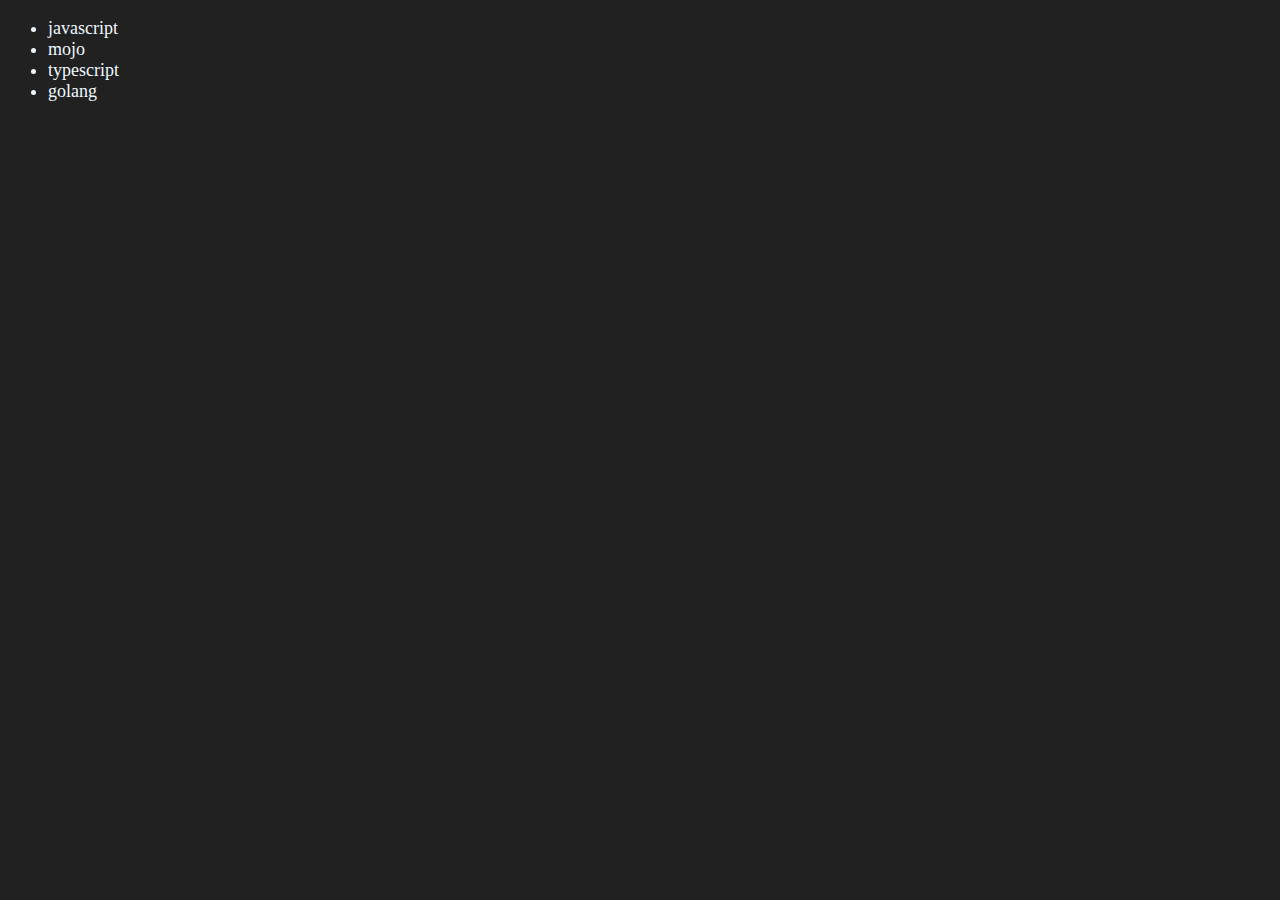
<file: 6_DOM/index.html>
<!DOCTYPE html>
<html lang="en">
<head>
    <meta charset="UTF-8">
    <meta name="viewport" content="width=device-width, initial-scale=1.0">
    <title>Document</title>
    
</head>
<body style="background-color: #212121; color: aliceblue; font-size: large;">
   <ul class="language">
    <li>javascript</li>
   </ul>
   <script>
        function addLanguage(langName){
            const li= document.createElement('li')
            li.innerHTML=`${langName}`;
            const ul = document.querySelector('.language')
            ul.appendChild(li)

        }
addLanguage('python');
addLanguage('typescript');

function optiLanguage(langName){
let li = document.createElement('li')
li.appendChild(document.createTextNode(langName))
document.querySelector('.language').appendChild(li)
}
optiLanguage('golang');

// edit 
let secondLang = document.querySelector('li:nth-child(2)')
let newLi= document.createElement('li')
newLi.textContent = 'mojo'
secondLang.replaceWith(newLi)
 

    </script>
</body>
</html>
</file>
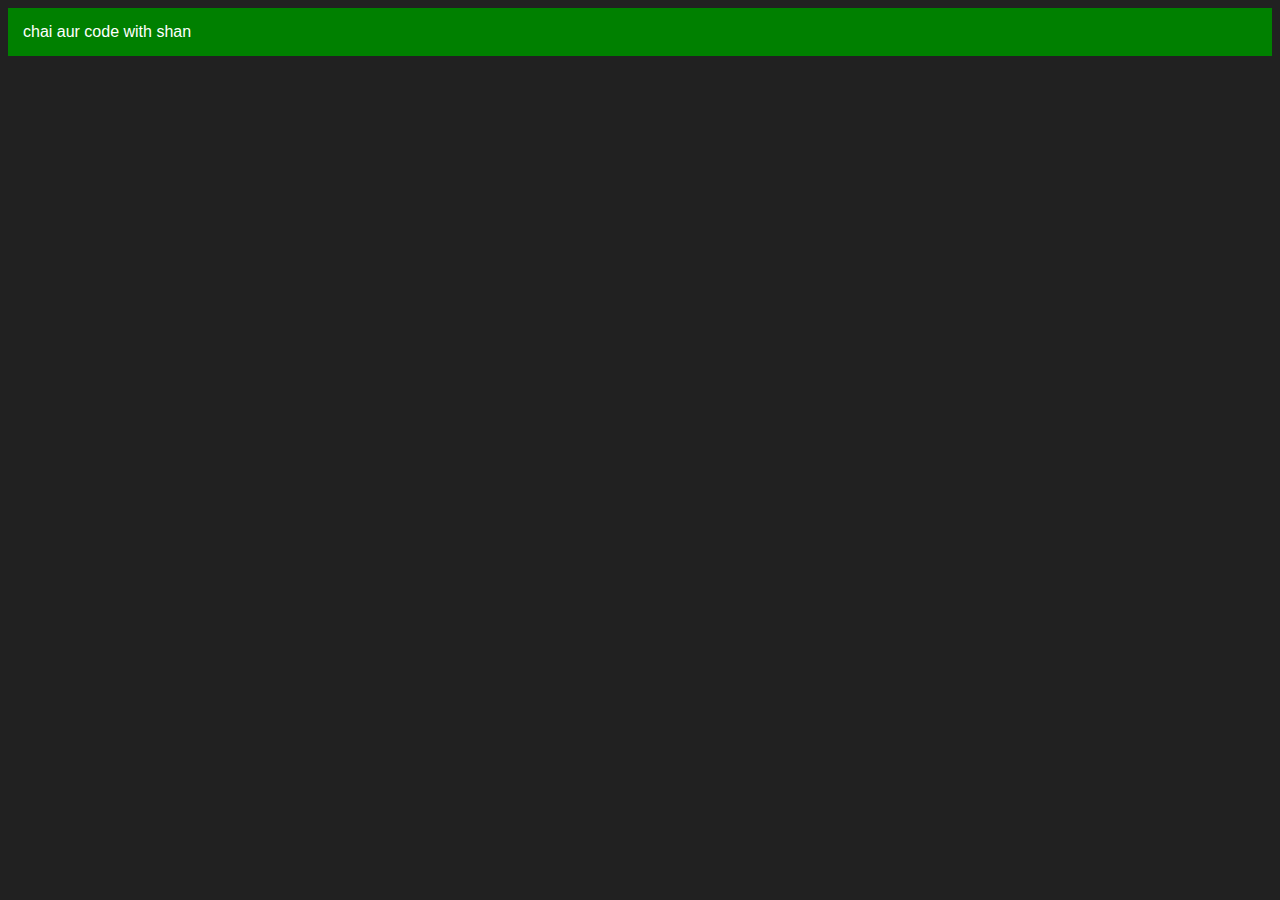
<file: three.html>
<!DOCTYPE html>
<html lang="en">
<head>
    <meta charset="UTF-8">
    <meta name="viewport" content="width=device-width, initial-scale=1.0">
    <title>Document</title>
</head>
<body style="background-color: #212121; color: white; font-family: 'Gill Sans', 'Gill Sans MT', Calibri, 'Trebuchet MS', sans-serif;">
    
</body>

<script>

    let div = document.createElement('div')
    console.log(div);
    div.className="main"
    console.log(div.id=Math.round(Math.random()*10 +1))
    div.setAttribute('title',"given-title")
    console.log(div.title);
    div.style.backgroundColor="green"
    div.style.padding="15px"
    // div.innerHTML="chai aur code with shan "
    let addNode= document.createTextNode("chai aur code with shan")
    div.appendChild(addNode)
    document.body.appendChild(div)
</script>
</html>
</file>
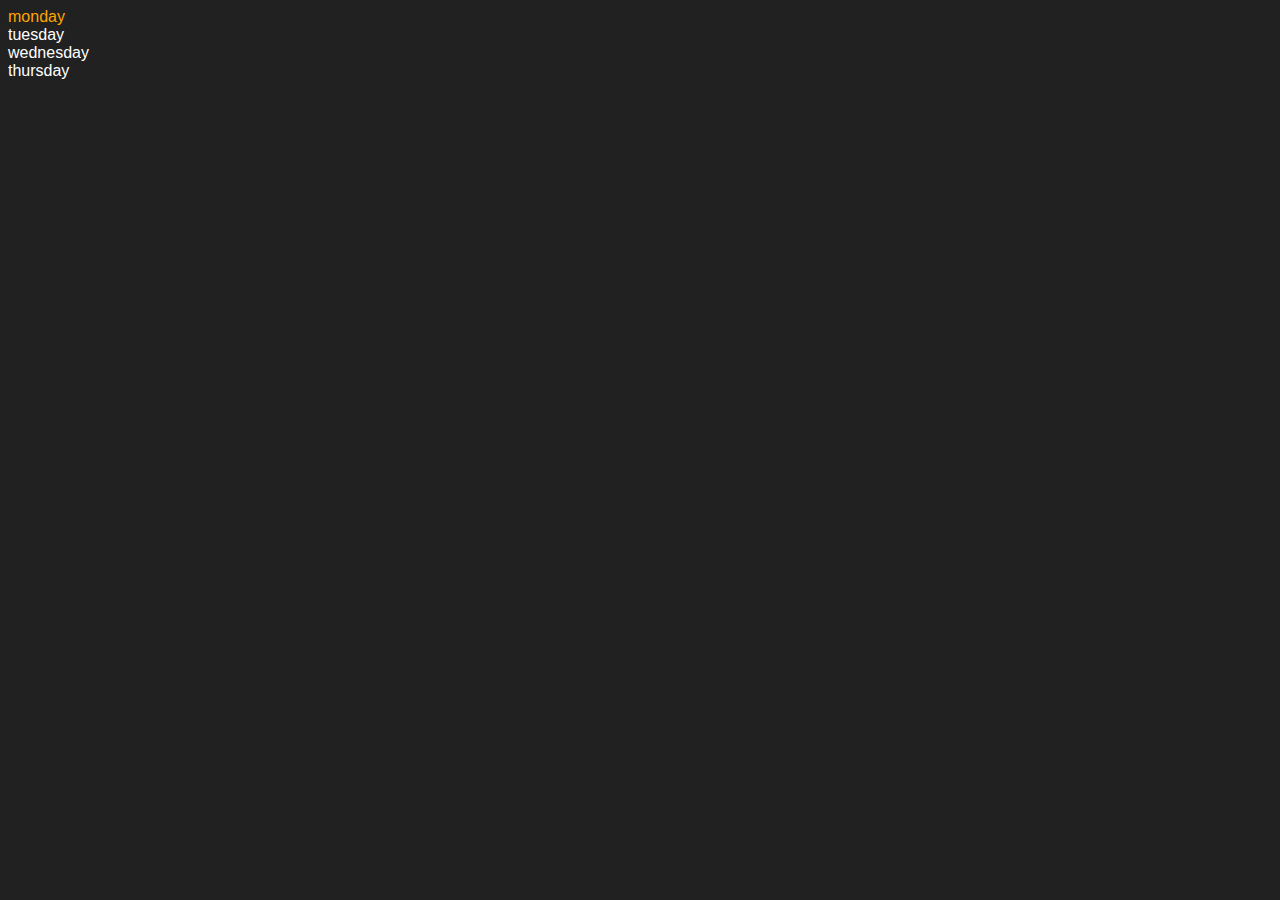
<file: two.html>
<!DOCTYPE html>
<html lang="en">
<head>
    <meta charset="UTF-8">
    <meta name="viewport" content="width=device-width, initial-scale=1.0">
    <title>Document</title>
</head>
<body style="background-color: #212121; color: white; font-family: 'Gill Sans', 'Gill Sans MT', Calibri, 'Trebuchet MS', sans-serif;">
    
<div class="parent">
    <div class="day">monday</div>
    <div class="day">tuesday</div>
    <div class="day">wednesday</div>
    <div class="day">thursday</div>
</div>

</body>
<script>

let parent = document.querySelector('.parent');
console.log(parent);
console.log(parent.children[0].innerHTML);

for (let i = 0; i < parent.children.length; i++) {
    console.log(parent.children[i].innerHTML);
    
    
}
parent.children[0].style.color="orange"
// console.log(parent.firstElementChild);
// console.log(parent.lastElementChild);

// let dayOne= document.querySelector(".day")
// console.log(dayOne);
// console.log(dayOne.nextElementSibling);

console.log("NODES :",parent.childNodes);




</script>
</html>
</file>
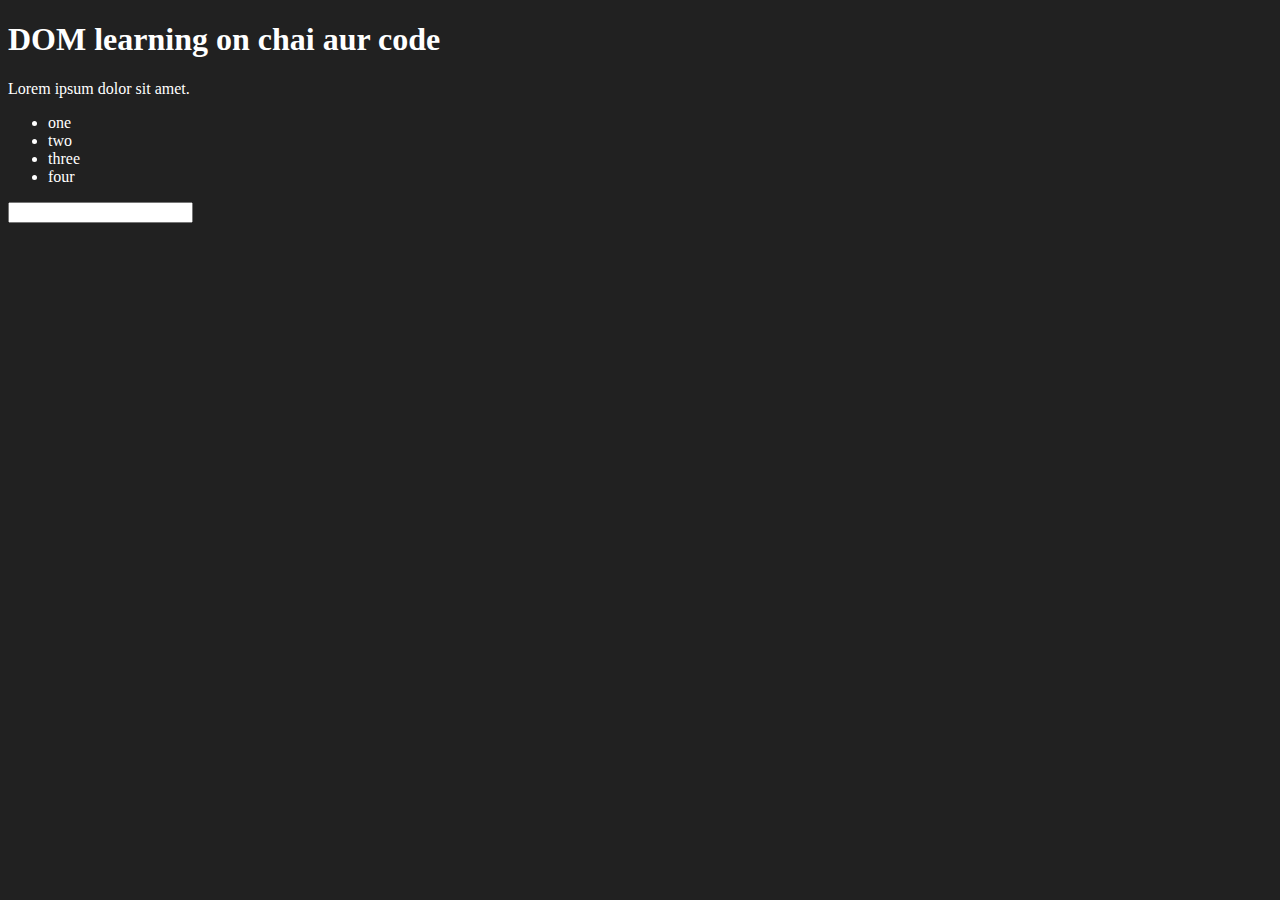
<file: 6_DOM/one.html>
<!DOCTYPE html>
<html lang="en">
<head>
    <meta charset="UTF-8">
    <meta name="viewport" content="width=device-width, initial-scale=1.0">
    <title>dom learning </title>
    <style>

        body{
            background-color:#212121;
            color:white;
        }
    </style>
</head>
<body>
<div class="bg-black">
<h1 id="title"  class="heading">DOM learning on chai aur code
    <span style="display : none">test text</span> </h1>
<p>Lorem ipsum dolor sit amet.</p>
<ul>
    <li>one</li>
    <li>two</li>
    <li>three</li>
    <li>four</li>
</ul>
<input type="password" name="" id="">

</div>
    
</body>
</html>
</file>
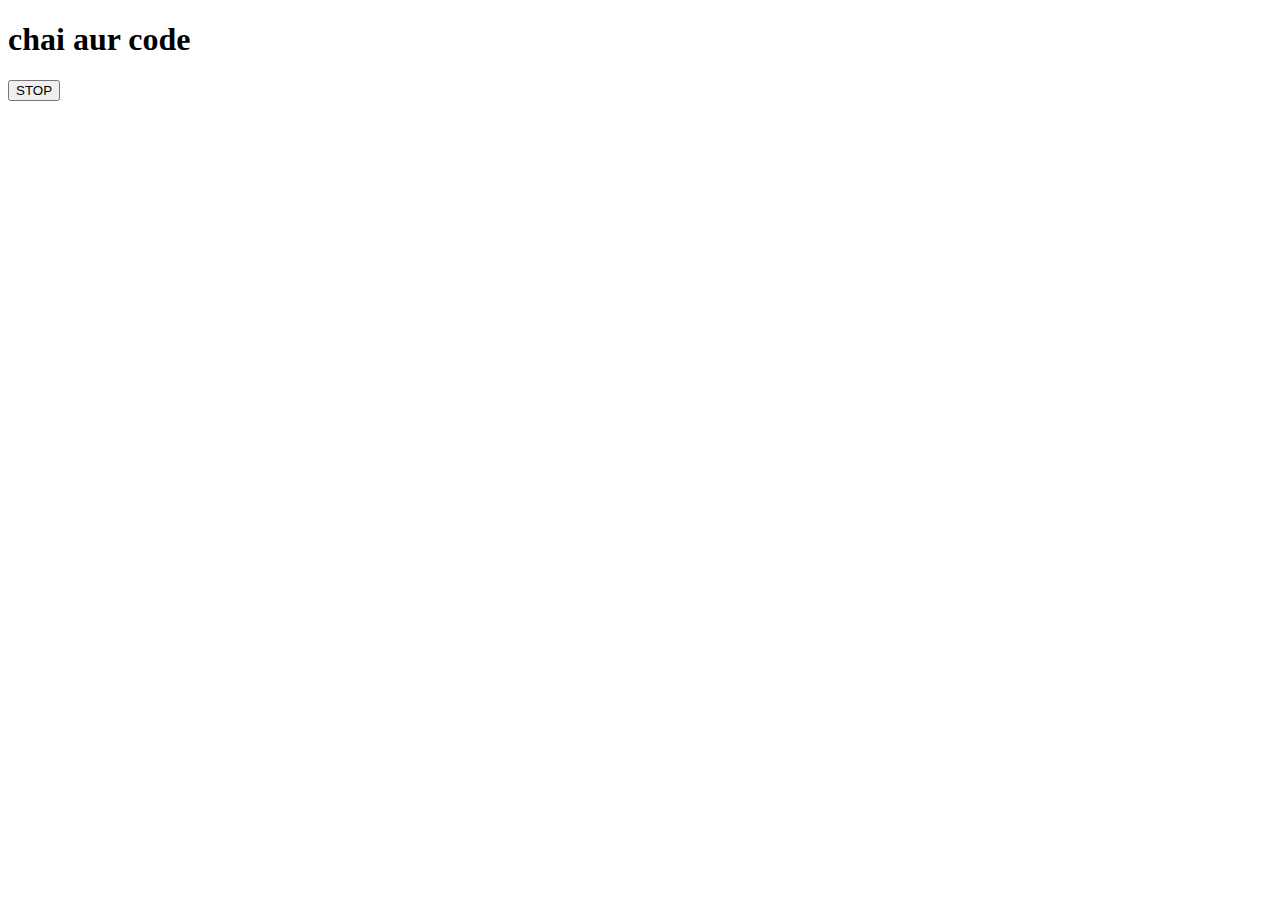
<file: 7_events/event.html>
<!DOCTYPE html>
<html lang="en">
<head>
    <meta charset="UTF-8">
    <meta name="viewport" content="width=device-width, initial-scale=1.0">
    <title>Document</title>
</head>
<body> 
    <h1>chai aur code </h1>
    <button id="stop">STOP</button>
    <script>
        const shan = ()=>{
            console.log("shan")
        }
        const changeText = ()=>{
            document.querySelector("h1").innerHTML="best JS developer"
        }

       const changeMe = setTimeout(changeText,2000)
document.querySelector('#stop').addEventListener("click",function(){
    console.log('stopped')
    clearTimeout(changeMe)
})
    </script>
</body>
</html>
</file>
